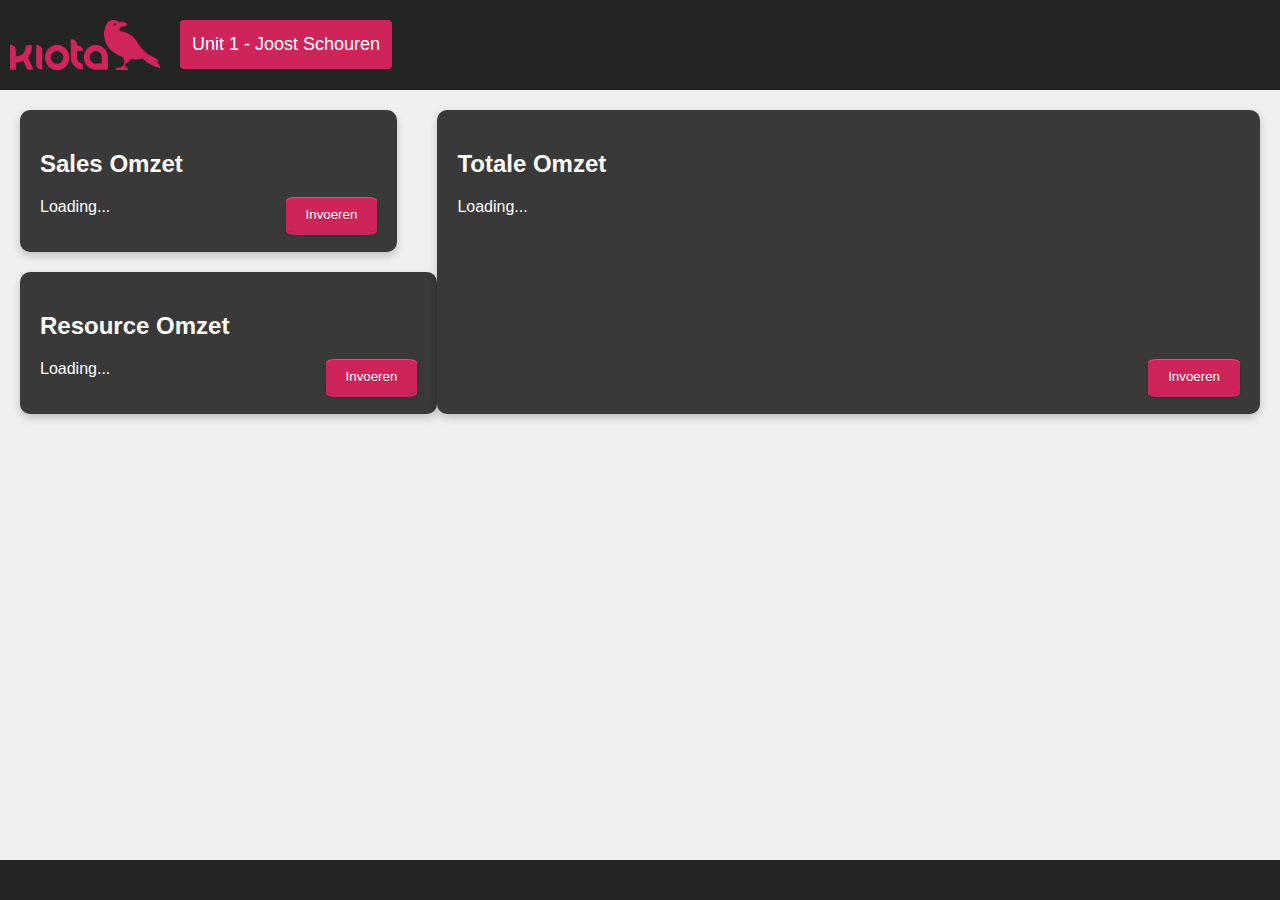
<file: Front/index.html>
<!DOCTYPE html>
<html lang="nl">
<head>
    <link rel="stylesheet" href="style.css">
    <meta charset="UTF-8">
    <meta name="viewport" content="width=device-width, initial-scale=1.0">
    <title>Kiota</title>
</head>
<body>
<div class="header">
    <img src="Media/kiota-logo.png" alt="Company Logo" class="logo">
    <div class="dropdown">
        <a class="active dropdown-toggle" href="#">Unit 1 - Joost Schouren</a>
        <div class="dropdown-content">
            <a href="#">Units</a>
            <a href="index.html">Unit 1 - Joost Schouren</a>
            <a href="unit2.html">Unit 2 - Dave</a>
            <a href="totaal.html">Totaal</a>
        </div>
    </div>
</div>
<div class="content">
    <div class="leftSide">
        <div class="sales card">
            <h2>Sales Omzet</h2>
            <p id="salesOmzetGET">Loading...</p>
            <button class="open-form-button">Invoeren</button>
        </div>
        <div class="resources card">
            <h2>Resource Omzet</h2>
            <p id="resourceOmzetGET">Loading...</p>
            <button class="open-form-button">Invoeren</button>
        </div>
    </div>
    <div class="total card">
        <h2>Totale Omzet</h2>
        <p id="totaleOmzetGET">Loading...</p>
        <button class="open-form-button">Invoeren</button>
    </div>

    <div id="inputForm" class="form-card" style="display: none;">
        <form id="dataForm">
            <h3>Unit 1 - Joost</h3>
            <label for="omzet">Omzet:</label><br>
            <input type="text" id="" name="omzet"><br>
            <button type="submit" class="submit-button">Submit</button>
            <button id="closeFormButton" class="open-form-button">Close</button>
        </form>
    </div>

    <script src="Forum.js"></script>

    <!-- Sales Omzet Form -->
    <div id="salesInputForm" class="form-card" style="display: none;">
        <form id="salesDataForm" action="/SalesOmzetInput.php" method="post">
            <h2 class="form-title">Sales omzet</h2>
            <h3>Unit 1 - Joost</h3>
            <label for="salesOmzet">Omzet:</label><br>
            <input type="text" id="salesOmzet" name="salesOmzet"><br>
            <button type="submit" class="submit-button">Submit</button>
            <button id="salesCloseFormButton" class="open-form-button">Close</button>
        </form>
    </div>

    <!-- Resource Omzet Form -->
    <div id="resourceInputForm" class="form-card resource-form-card" style="display: none;">
        <form id="resourceDataForm" action="/SolidAPI/ResourceOmzetInput.php" method="post">
            <h2 class="form-title">Resource omzet</h2>
            <h3>Unit 1 - Joost</h3>
            <label for="omzet">Omzet:</label><br>
            <input type="text" id="omzet" name="omzet"><br>
            <label for="userName">Consultant:</label><br>
            <input type="text" id="userName" name="userName"><br>
            <button type="submit" class="submit-button">Submit</button>
            <button type="button" id="closeResourceFormButton" class="open-form-button">Close</button>
        </form>
    </div>

    <!-- Totale Omzet Form -->
    <div id="totalInputForm" class="form-card" style="display: none;">
        <form id="totalDataForm">
            <h2 class="form-title">Totale omzet</h2>
            <h3>Unit 1 - Joost</h3>
            <label for="omzet">Omzet:</label><br>
            <input type="text" id="" name="omzet"><br>
            <button type="submit" class="submit-button">Submit</button>
            <button id="closeTotalFormButton" class="open-form-button">Close</button>
        </form>
    </div>
    <div class="footer"></div>
</body>
</html>
</file>
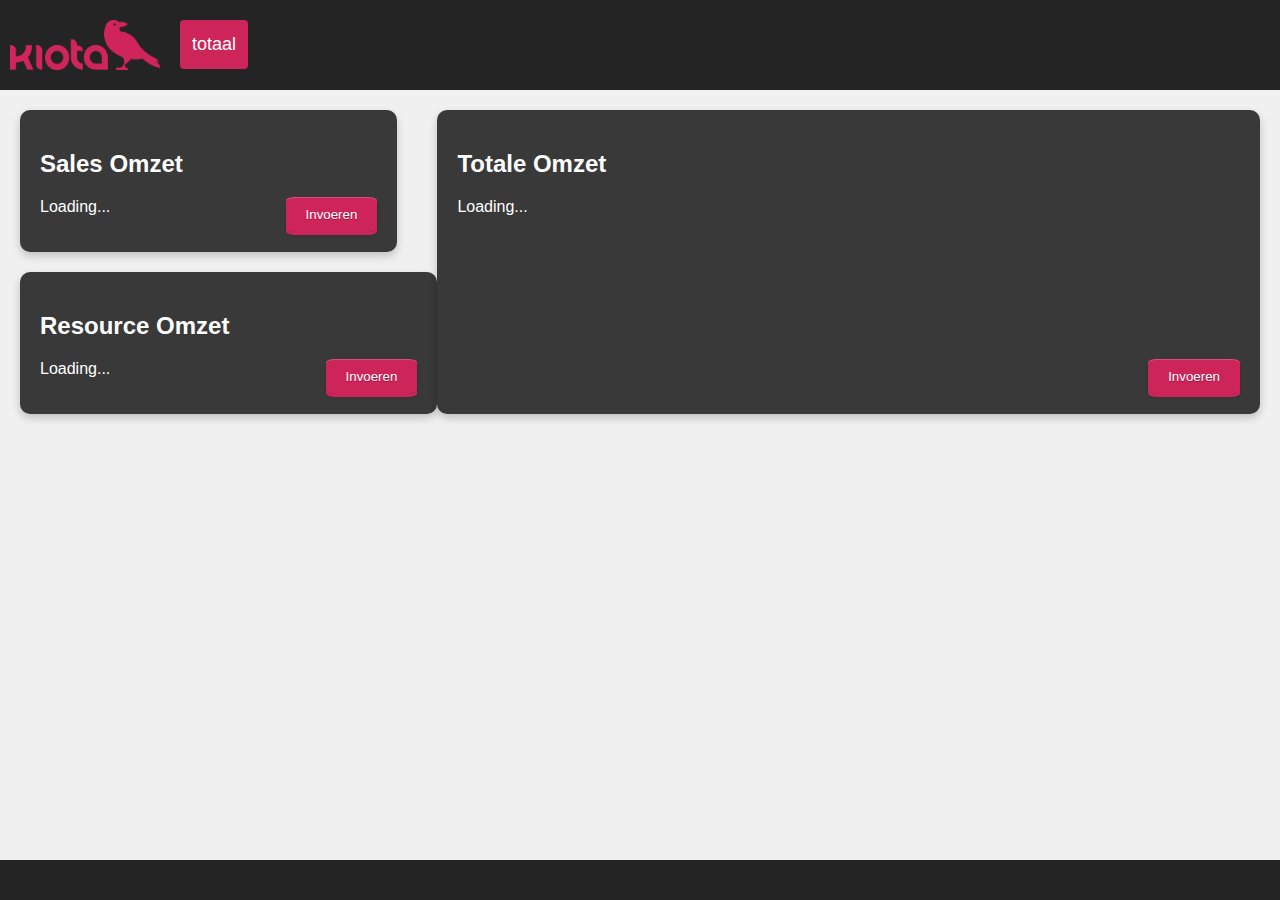
<file: Front/totaal.html>
<!DOCTYPE html>
<html lang="nl">
<head>
  <link rel="stylesheet" href="style.css">
  <meta charset="UTF-8">
  <meta name="viewport" content="width=device-width, initial-scale=1.0">
  <title>Kiota</title>
</head>

<body>
<script src="Forum.js"></script>
<div class="header">
  <img src="Media/kiota-logo.png" alt="Company Logo" class="logo">
  <div class="dropdown">
    <a class="active dropdown-toggle" href="#">totaal</a>
    <div class="dropdown-content">
      <a href="#">Units</a>
      <a href="index.html">Unit 1 - Joost Schouren</a>
      <a href="unit2.html">Unit 2 - Dave</a>
      <a href="totaal.html">Totaal</a>
    </div>
  </div>
</div>

<div class="content">
  <div class="leftSide">
    <div class="sales card">
      <h2>Sales Omzet</h2>
      <p id="salesOmzetGET">Loading...</p>
      <button class="open-form-button">Invoeren</button>
    </div>
    <div class="resources card">
      <h2>Resource Omzet</h2>
      <p id="resourceOmzetGET">Loading...</p>
      <button class="open-form-button">Invoeren</button>
    </div>
  </div>
  <div class="total card">
    <h2>Totale Omzet</h2>
    <p id="totaleOmzetGET">Loading...</p>
    <button class="open-form-button">Invoeren</button>
  </div>

  <div id="inputForm" class="form-card" style="display: none;">
    <form id="dataForm">
      <h3>Unit 1 - Joost</h3>
      <label for="omzet">Omzet:</label><br>
      <input type="text" id="" name="omzet"><br>
      <button type="submit" class="submit-button">Submit</button>
      <button id="closeFormButton" class="open-form-button">Close</button>
    </form>
  </div>

  <script src="Forum.js"></script>

  <!-- Sales Omzet Form -->
  <div id="salesInputForm" class="form-card" style="display: none;">
    <form id="salesDataForm" action="/SalesOmzetInput.php" method="post">
      <h2 class="form-title">Sales omzet</h2>
      <h3>Totaal</h3>
      <label for="salesOmzet">Omzet:</label><br>
      <input type="text" id="salesOmzet" name="salesOmzet"><br>
      <button type="submit" class="submit-button">Submit</button>
      <button id="salesCloseFormButton" class="open-form-button">Close</button>
    </form>
  </div>

  <!-- Resource Omzet Form -->
  <div id="resourceInputForm" class="form-card resource-form-card" style="display: none;">
    <form id="resourceDataForm" action="/SolidAPI/ResourceOmzetInput.php" method="post">
      <h2 class="form-title">Resource omzet</h2>
      <h3>Totaal</h3>
      <label for="omzet">Omzet:</label><br>
      <input type="text" id="omzet" name="omzet"><br>
      <label for="userName">Consultant:</label><br>
      <input type="text" id="userName" name="userName"><br>
      <button type="submit" class="submit-button">Submit</button>
      <button type="button" id="closeResourceFormButton" class="open-form-button">Close</button>
    </form>
  </div>

  <!-- Totale Omzet Form -->
  <div id="totalInputForm" class="form-card" style="display: none;">
    <form id="totalDataForm">
      <h2 class="form-title">Totale omzet</h2>
      <h3>Unit 1 - Joost</h3>
      <label for="omzet">Omzet:</label><br>
      <input type="text" id="" name="omzet"><br>
      <button type="submit" class="submit-button">Submit</button>
      <button id="closeTotalFormButton" class="open-form-button">Close</button>
    </form>
  </div>
  <div class="footer"></div>
</body>
</html>
</file>
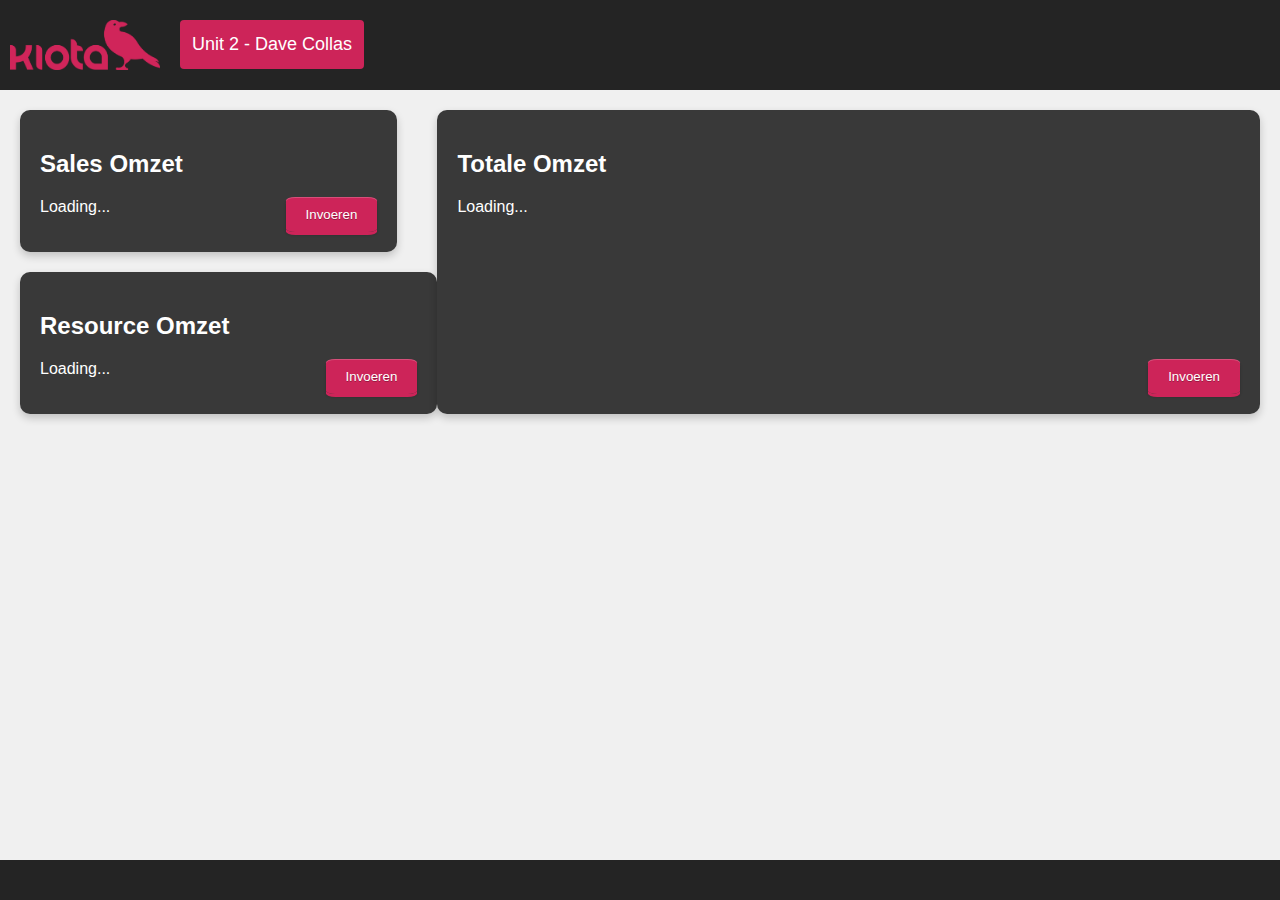
<file: Front/unit2.html>
<!DOCTYPE html>
<html lang="nl">
<head>
    <link rel="stylesheet" href="style.css">
    <meta charset="UTF-8">
    <meta name="viewport" content="width=device-width, initial-scale=1.0">
    <title>Kiota</title>
    <script src="Forum.js"></script>
</head>
<body>

<div class="header">
    <img src="Media/kiota-logo.png" alt="Company Logo" class="logo">
    <div class="dropdown">
        <a class="active dropdown-toggle" href="#">Unit 2 - Dave Collas</a>
        <div class="dropdown-content">
            <a href="#">Units</a>
            <a href="index.html">Unit 1 - Joost Schouren</a>
            <a href="unit2.html">Unit 2 - Dave Collas</a>
            <a href="totaal.html">Totaal</a>
        </div>
    </div>
</div>

<div class="content">
    <div class="leftSide">
        <div class="sales card">
            <h2>Sales Omzet</h2>
            <p id="salesOmzetGET">Loading...</p>
            <button class="open-form-button">Invoeren</button>
        </div>
        <div class="resources card">
            <h2>Resource Omzet</h2>
            <p id="resourceOmzetGET">Loading...</p>
            <button class="open-form-button">Invoeren</button>
        </div>
    </div>
    <div class="total card">
        <h2>Totale Omzet</h2>
        <p id="totaleOmzetGET">Loading...</p>
        <button class="open-form-button">Invoeren</button>
    </div>

    <div id="inputForm" class="form-card" style="display: none;">
        <form id="dataForm">
            <h3>Unit 2 - Dave</h3>
            <label for="omzet">Omzet:</label><br>
            <input type="text" id="" name="omzet"><br>
            <button type="submit" class="submit-button">Submit</button>
            <button id="closeFormButton" class="open-form-button">Close</button>
        </form>
    </div>

    <script src="Forum.js"></script>

    <!-- Sales Omzet Form -->
    <div id="salesInputForm" class="form-card" style="display: none;">
        <form id="salesDataForm" action="/SalesOmzetInput.php" method="post">
            <h2 class="form-title">Sales omzet</h2>
            <h3>Unit 2 - Dave</h3>
            <label for="salesOmzet">Omzet:</label><br>
            <input type="text" id="salesOmzet" name="salesOmzet"><br>
            <button type="submit" class="submit-button">Submit</button>
            <button id="salesCloseFormButton" class="open-form-button">Close</button>
        </form>
    </div>

    <!-- Resource Omzet Form -->
    <div id="resourceInputForm" class="form-card resource-form-card" style="display: none;">
        <form id="resourceDataForm" action="/SolidAPI/ResourceOmzetInput.php" method="post">
            <h2 class="form-title">Resource omzet</h2>
            <h3>Unit 2 - Dave</h3>
            <label for="omzet">Omzet:</label><br>
            <input type="text" id="omzet" name="omzet"><br>
            <label for="userName">Consultant:</label><br>
            <input type="text" id="userName" name="userName"><br>
            <button type="submit" class="submit-button">Submit</button>
            <button type="button" id="closeResourceFormButton" class="open-form-button">Close</button>
        </form>
    </div>

    <!-- Totale Omzet Form -->
    <div id="totalInputForm" class="form-card" style="display: none;">
        <form id="totalDataForm">
            <h2 class="form-title">Totale omzet</h2>
            <h3>Unit 2 - Dave</h3>
            <label for="omzet">Omzet:</label><br>
            <input type="text" id="" name="omzet"><br>
            <button type="submit" class="submit-button">Submit</button>
            <button id="closeTotalFormButton" class="open-form-button">Close</button>
        </form>
    </div>
    <div class="footer"></div>
</body>
</html>
</file>
<file: Front/style.css>
/* Header styles */
.header {
    overflow: hidden;
    background-color: #242424;
    padding: 20px 10px;
}

.header img.logo {
    float: left;
    margin-right: 20px;
    width: 150px;
    height: 50px;
}

.header a {
    font-family: Arial, sans-serif;
    float: left;
    color: #ffffff;
    text-align: center;
    padding: 12px;
    text-decoration: none;
    font-size: 18px;
    line-height: 25px;
    border-radius: 4px;
}

.header a:hover {
    background-color: #cd2459;
    color: black;
}

.header a.active {
    background-color: #cd2459;
    color: white;
}

/* Content styles */
.content {
    display: flex;
    flex-direction: row;
}

.leftSide, .total {
    width: 50%;
}
.resources {
    width: 100%;
}

.sales, .resources, .total {
    padding: 20px;
    box-sizing: border-box;
}

/* Footer styles */
.footer {
    position: fixed;
    bottom: 0;
    width: 100%;
    background-color: #242424;
    padding: 20px 10px;
    color: #ffffff;
    text-align: center;
}

/* Body styles */
body {
    font-family: Arial, sans-serif;
    margin: 0;
    padding: 0;
    background-color: #f0f0f0; /* This is a light grey color */
}

/* Card styles */
.card {
    position: relative;
    box-shadow: 0 4px 8px 0 rgba(0, 0, 0, 0.2);
    border-radius: 10px;
    background-color: #393939;
    margin: 20px;
    color: #ffffff;
}

.sales.card, .total.card {
    width: calc(100% - 40px);
}

.resource.card {
    width: calc(100% - 40px);
}

/* Button styles */
.open-form-button {
    background: linear-gradient(to bottom, #cd2459 0%, #cd2459 100%);
    box-shadow: 0 1px 0 rgba(255,255,255,0.2) inset, 0 3px 0 #cd2459, 0 3px 3px rgba(0,0,0,0.2);
    text-shadow: 0 1px rgba(0,0,0,0.3);
    border: none;
    color: white;
    padding: 10px 20px;
    border-radius: 10%;
    position: absolute;
    bottom: 10px;
    right: 10px;
    margin: 10px;
    transition: all 0.2s ease;
}

.open-form-button:hover {
    background: linear-gradient(to bottom, #cd2459 0%, #ff0099 100%);
}
.submit-button:hover {
    background: linear-gradient(to bottom, #cd2459 0%, #ff0099 100%);
}

/* Form styles */
.form-card {
    box-shadow: 0 4px 8px 0 rgba(0, 0, 0, 0.2);
    border-radius: 10px;
    background-color: #393939;
    color: #ffffff;
    padding: 20px;
    margin: 20px;
    width: 50%;
    position: fixed;
    top: 60%;
    left: 50%;
    transform: translate(-50%, -50%);
}

.resource-form-card {
    position: fixed;
    top: 60%;
    left: 50%;
    transform: translate(-50%, -50%);
}

/* Submit button styles */
.submit-button {
    background: linear-gradient(to bottom, #cd2459 0%, #cd2459 100%);
    box-shadow: 0 1px 0 rgba(255,255,255,0.2) inset, 0 3px 0 #cd2459, 0 3px 3px rgba(0,0,0,0.2);
    text-shadow: 0 1px rgba(0,0,0,0.3);
    border: none;
    color: white;
    padding: 10px 20px;
    border-radius: 10%;
    position: absolute;
    bottom: 55px;
    right: 10px;
    margin: 10px;
    transition: all 0.2s ease;
}

.form-title {
    margin-bottom: 30px;
}

.dropdown {
    position: absolute;
    display: inline-block;
}

.dropdown-content {
    display: none;
    position: absolute;
    background-color: #242424; /* match the header background color */
    min-width: 160px;
    box-shadow: 0px 8px 16px 0px rgba(0,0,0,0.2);
    z-index: 1;
}

.dropdown-content a {
    width: 80%;
    color: #ffffff; /* match the header link color */
    padding: 12px 16px;
    text-decoration: none;
    display: block;
    font-size: 18px; /* match the header link font size */
    line-height: 25px; /* match the header link line height */
}

.dropdown-content a:hover {
    background-color: #cd2459; /* match the header link hover background color */
    color: black; /* match the header link hover color */
}

.dropdown:hover .dropdown-content {
    display: block;
}

.dropdown:hover .dropdown-toggle  {
    background-color: #cd2459; /* match the header active link background color */
    color: white; /* match the header active link color */
}
</file>
